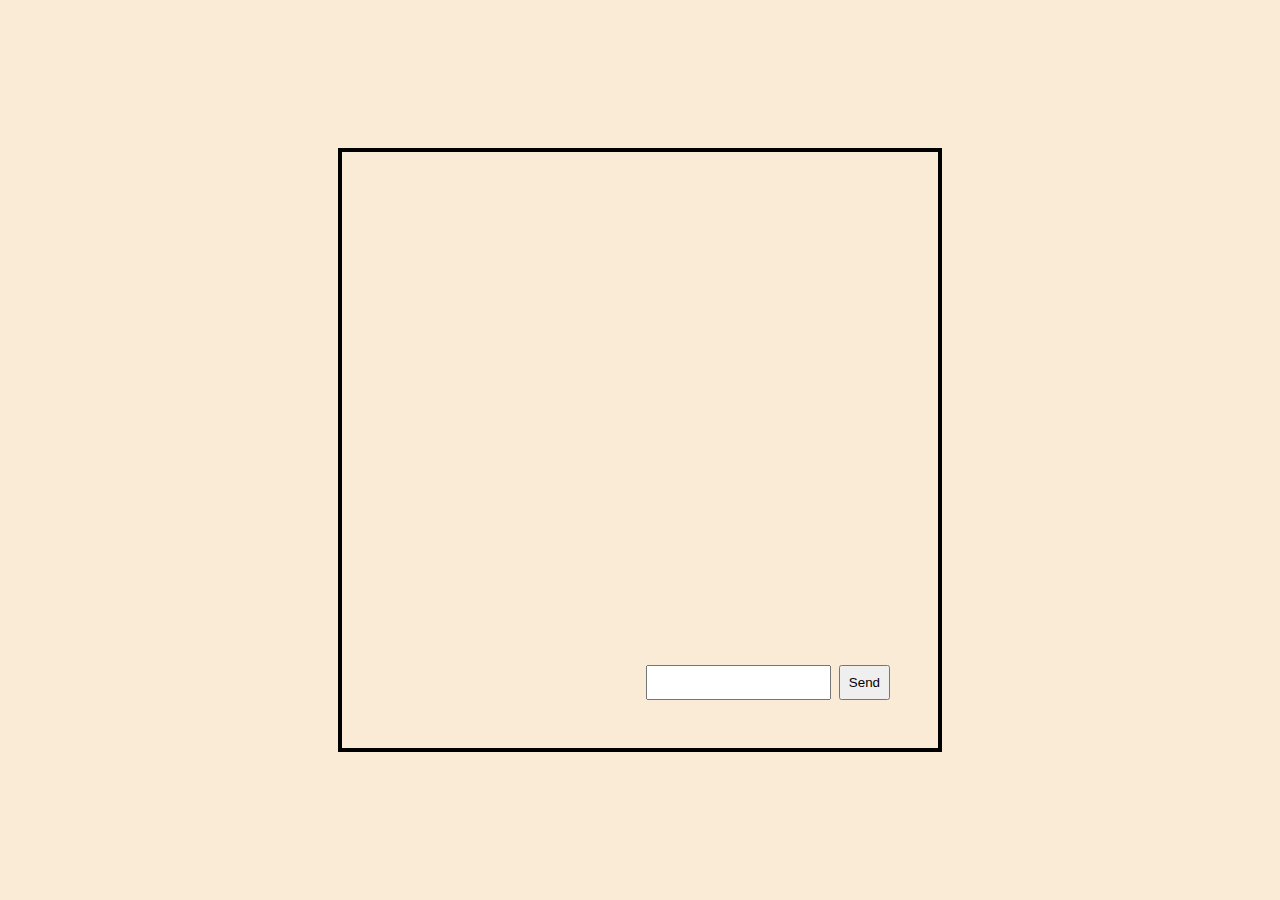
<file: chatApp/index.html>
<!DOCTYPE html>
<html lang="en">

<head>
    <meta charset="UTF-8">
    <meta http-equiv="X-UA-Compatible" content="IE=edge">
    <meta name="viewport" content="width=device-width, initial-scale=1.0">
    <link rel="stylesheet" href="css/styles.css">
    <script src="scripts/chat.js"></script>
    <title>Chat Room</title>
</head>

<body>


    <div class="chatWindow">
        <div id="messagesArea">
            

        </div>
        <div class="sendMessage">
            <input type="text" id="messageSend">
            <button class="sendMessageButton" onclick="sendMessage('hello')">Send</button>

        </div>
    </div>


</body>

</html>
</file>
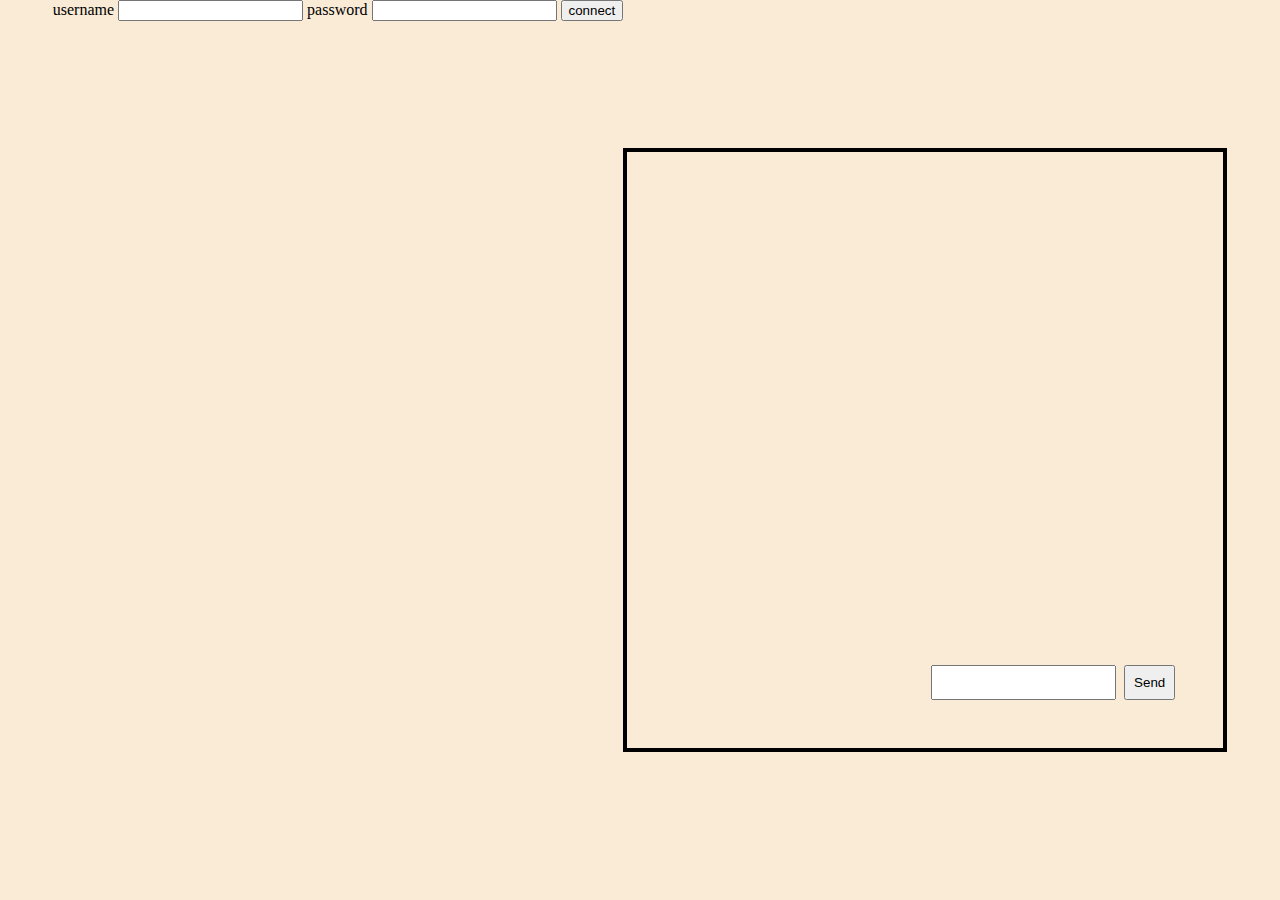
<file: chatApp/html/chatDisplay.html>
<!DOCTYPE html>
<html lang="en">

<head>
    <meta charset="UTF-8">
    <meta http-equiv="X-UA-Compatible" content="IE=edge">
    <meta name="viewport" content="width=device-width, initial-scale=1.0">
    <link rel="stylesheet" href="../css/styles.css">
    <script src="../scripts/chat.js"></script>
    <title>Chat Room</title>
</head>

<body>
    <div class="user">
        username
        <input id="username" type="text" ></input>
        password
        <input id="password" type="password"></input>
        <button onclick="initializeConnection()">connect</button>
    </div>

    <div class="chatWindow">
        <div id="messagesArea">
            

        </div>
        <div class="sendMessage">
            <input type="text" id="messageSend">
            <button class="sendMessageButton" onclick="sendMessage()">Send</button>

        </div>
    </div>


</body>

</html>
</file>
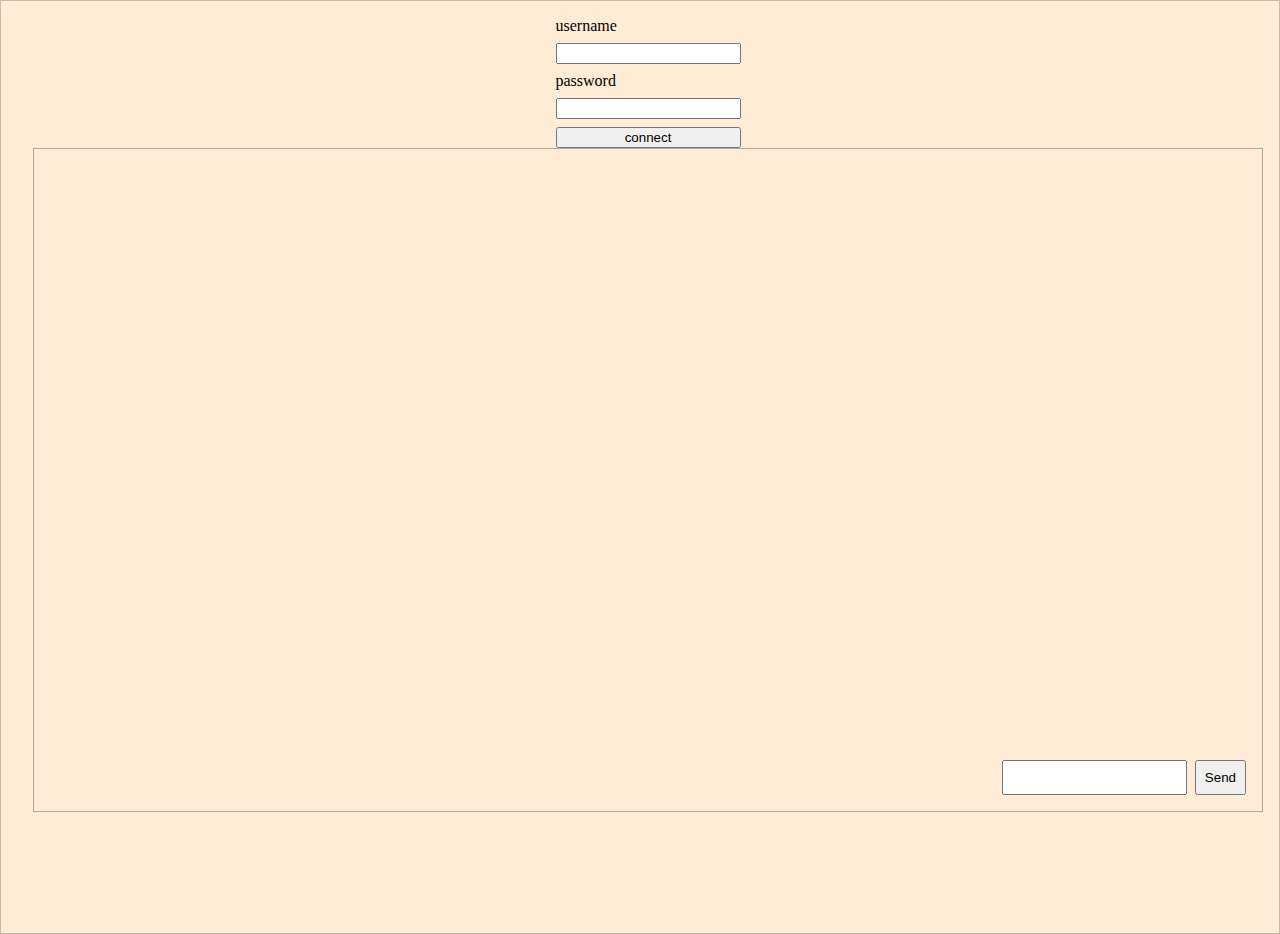
<file: chatApp/html/Rooms.html>
<!DOCTYPE html>
<html lang="en">

<head>
    <meta charset="UTF-8">
    <meta http-equiv="X-UA-Compatible" content="IE=edge">
    <meta name="viewport" content="width=device-width, initial-scale=1.0">
    <link rel="stylesheet" href="../css/rooms.css">
    <link rel="stylesheet" href="../css/embeddedChat.css">
    <script src="../scripts/chat.js"></script>
    <script src="../scripts/rooms.js"></script>


    <title>Rooms</title>
</head>

<body>
    <div class="chatApp">
        <div class="Rooms">
            <div id="rooms">


            </div>
        </div>
        <div class="chatDisplay">
            <div class="user">
                username
                <input id="username" type="text"></input>
                password
                <input id="password" type="password"></input>
                <button onclick="initializeConnection()">connect</button>
            </div>

            <div class="chatWindow">
                <div id="messagesArea">


                </div>
                <div class="sendMessage">
                    <input type="text" id="messageSend">
                    <button class="sendMessageButton" onclick="sendMessage()">Send</button>

                </div>
            </div>

        </div>
    </div>
</body>

</html>
</file>
<file: chatApp/css/styles.css>
* {
    margin: 0px;
}

body {
    display: flex;
    justify-content: center;
    height: 100vh;
    background-color: antiquewhite;

}

.chatWindow {
    padding: 3rem;
    border: black solid 0.25rem;
    display: flex;
    flex-direction: column;
    gap: 0.1rem;
    width: 500px;
    height: 500px;
    align-self: center;
}

#messagesArea {
    flex: 1;
    display: flex;
    flex-direction: column;
    gap: 1rem;
    width: 100%;
    justify-content: right;
    margin: 2rem;
    overflow: scroll;
    overflow-x: hidden; 
    overflow-y: scroll; 

}

.sendMessage {
    display: flex;
    gap: 0.5rem;
    flex-direction: row;
    justify-content: right;
}

.sendMessageButton {
    align-self: flex-end;
    height: fit-content;
    gap: 2rem;
    padding: 0.5rem;
    align-self: flex-end;
    width: fit-content;
    flex-shrink: 1;

}

.message {
    align-self: flex-end;
    padding: 0.5rem;
    background: #FDC830;  /* fallback for old browsers */
    background: -webkit-linear-gradient(to right, #F37335, #FDC830);  /* Chrome 10-25, Safari 5.1-6 */
    background: linear-gradient(to right, #F37335, #FDC830); /* W3C, IE 10+/ Edge, Firefox 16+, Chrome 26+, Opera 12+, Safari 7+ */

    border-radius: 10%;
    box-shadow: 0 0px 25px rgba(0, 0, 0, .2);
    display: flex;
    gap: 0.4rem;
    flex-direction: column;
    width: fit-content;
}


.message .from {
    border-bottom: 0.1rem rgba(0, 0, 0, 0.244) solid;
    color: rgba(0, 0, 0, 0.464);
    font-weight: 350;
}

.message .from::before {
    content: "@ ";
    margin-left: auto; 

}

::-webkit-scrollbar {
    width: 2px;
  }
  
  /* Track */
  ::-webkit-scrollbar-track {
    box-shadow: inset 0 0 5px rgb(187, 137, 137); 
    border-radius: 10px;
  }
   
  /* Handle */
  ::-webkit-scrollbar-thumb {
    background: rgb(0, 0, 0); 
    border-radius: 30%;
  }
  
  /* Handle on hover */
  ::-webkit-scrollbar-thumb:hover {
    background: #000000; 
  }
</file>
<file: chatApp/css/rooms.css>
*{
    margin: 0px;
}

body{
    background-color: rgba(255, 255, 255, 0.809);
    height: 100vh;
    

}
.Rooms{
    height: 100%;
}
#rooms{
    display: flex;
    flex-direction: column;
    align-items: center;
    justify-content: center;
    height: 100%;
    width: 100%;
}

.room{
    background-color: rgb(30, 255, 214);
    justify-content: center;
    align-items: center;
    padding: 2rem;
    border-bottom: 0.05rem solid rgba(0, 0, 0, 0.262);
    justify-self: center;
    overflow: hidden;
    transition: all ease 0.05s;
    opacity: 0.7;
    width: 40%;

}
.room:hover{
    transform: scale(1.05);
    box-shadow: 0.5rem 0.5rem 5rem 0.5rem rgb(255, 255, 255);
    opacity: 1;

}


.room a{
    display: block;
    height: 100%;
    width: 100%;
    text-decoration: none;
}
.chatApp{
    display: flex;
    border: 0.05rem rgba(0, 0, 0, 0.219) solid;
    padding: 1rem;
    height: 100%;
    overflow: hidden;
    background-color: rgba(255, 228, 196, 0.695);
    gap: 1rem;
}
.chatDisplay{
    flex-grow: 10;
    display: flex;
    flex-direction: column;
    
}
</file>
<file: chatApp/css/embeddedChat.css>
.chatWindow {
  padding: 1rem;
  border: rgba(0, 0, 0, 0.294) solid 0.02rem;
  display: flex;
  flex-direction: column;
  gap: 0.1rem;
  height: 70%;
}

#messagesArea {
  flex: 1;
  display: flex;
  flex-direction: column;
  gap: 1rem;
  justify-content: right;
  overflow: scroll;
  overflow-x: hidden;
  overflow-y: scroll;
  padding: 1rem;
  height: 100%;
}

.sendMessage {
  display: flex;
  gap: 0.5rem;
  flex-direction: row;
  justify-content: right;
}

.sendMessageButton {
  align-self: flex-end;
  height: fit-content;
  gap: 2rem;
  padding: 0.5rem;
  align-self: flex-end;
  width: fit-content;
  flex-shrink: 1;

}

.message {
  align-self: flex-end;
  padding: 0.5rem;
  background: #FDC830;
  /* fallback for old browsers */
  background: -webkit-linear-gradient(to right, #F37335, #FDC830);
  /* Chrome 10-25, Safari 5.1-6 */
  background: linear-gradient(to right, #F37335, #FDC830);
  /* W3C, IE 10+/ Edge, Firefox 16+, Chrome 26+, Opera 12+, Safari 7+ */

  border-radius: 10%;
  box-shadow: 0 0px 25px rgba(0, 0, 0, .2);
  display: flex;
  gap: 0.4rem;
  flex-direction: column;
  width: fit-content;
}

.messageSelf {
  align-self: flex-start;
  padding: 0.5rem;
  background: rgb(92,151,250);
  background: linear-gradient(90deg, rgba(92,151,250,1) 22%, rgba(0,224,255,0.8155462868741247) 87%); 
  border-radius: 10%;
  box-shadow: 0 0px 25px rgba(0, 0, 0, .2);
  display: flex;
  gap: 0.4rem;
  flex-direction: column;
  width: fit-content;
}

.message .from {
  border-bottom: 0.1rem rgba(0, 0, 0, 0.244) solid;
  color: rgba(0, 0, 0, 0.464);
  font-weight: 350;
}

.message .from::before {
  content: "@ ";
  margin-left: auto;

}
.messageSelf .from {
  border-bottom: 0.1rem rgba(0, 0, 0, 0.244) solid;
  color: rgba(0, 0, 0, 0.464);
  font-weight: 350;
}

.messageSelf .from::before {
  content: "@ ";
  margin-left: auto;

}
::-webkit-scrollbar {
  width: 2px;
}

/* Track */
::-webkit-scrollbar-track {
  box-shadow: inset 0 0 5px rgb(187, 137, 137);
  border-radius: 10px;
}

/* Handle */
::-webkit-scrollbar-thumb {
  background: rgb(0, 0, 0);
  border-radius: 30%;
}

/* Handle on hover */
::-webkit-scrollbar-thumb:hover {
  background: #000000;
}

.user {
  align-self: center;
  justify-content: center;
  display: flex;
  gap: 0.5rem;
  flex-direction: column;
  width: fit-content;
}

#username {
  align-self: center;
}
</file>
